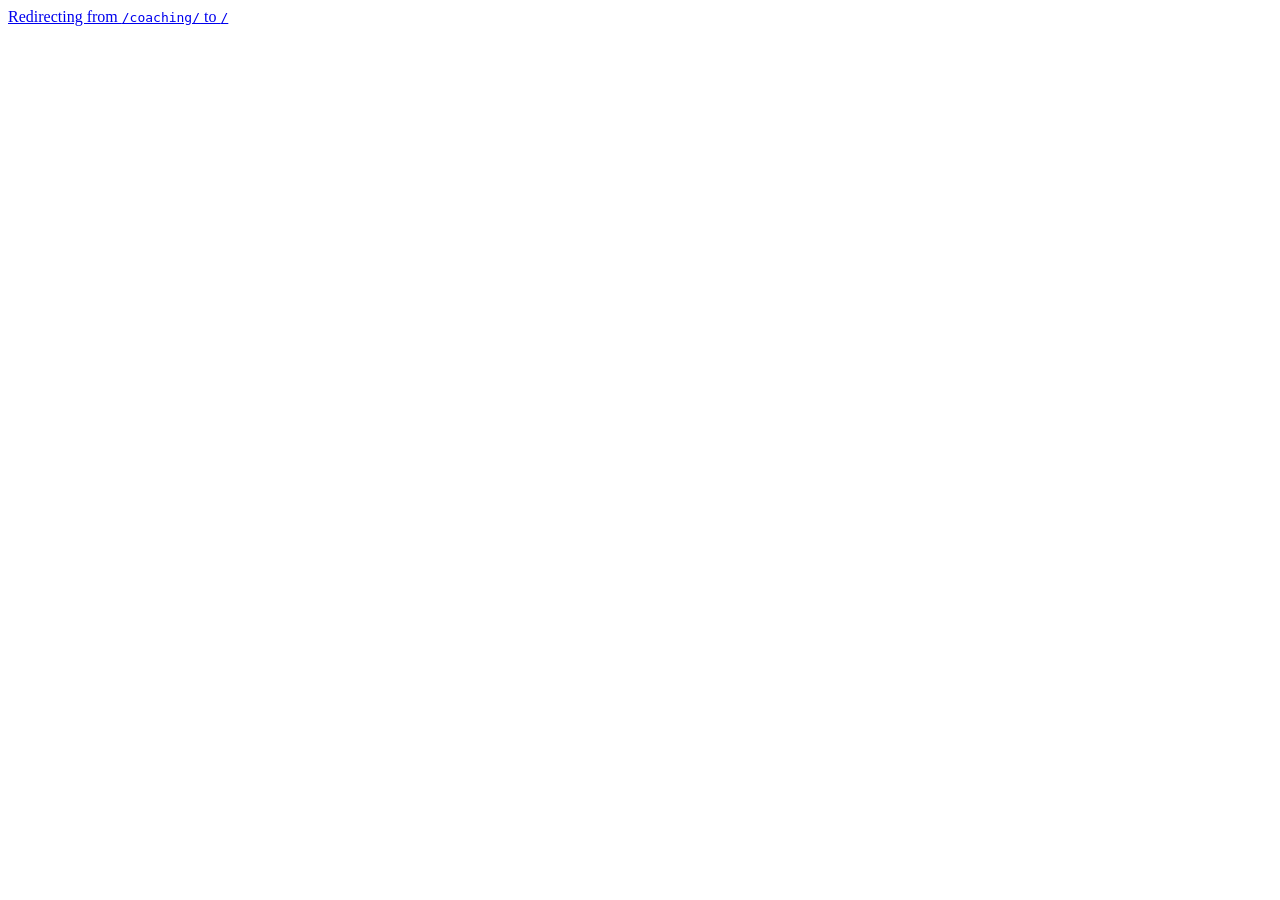
<file: coaching/index.html>
<!doctype html><title>Redirecting to: /</title><meta http-equiv="refresh" content="2;url=/ssl-coaching-preview/"><meta name="robots" content="noindex, nofollow"><link rel="canonical" href="https://thesweetspotleader.com/"><body>	<a href="/ssl-coaching-preview/">Redirecting from <code>/coaching/</code> to <code>/</code></a></body>
</file>
